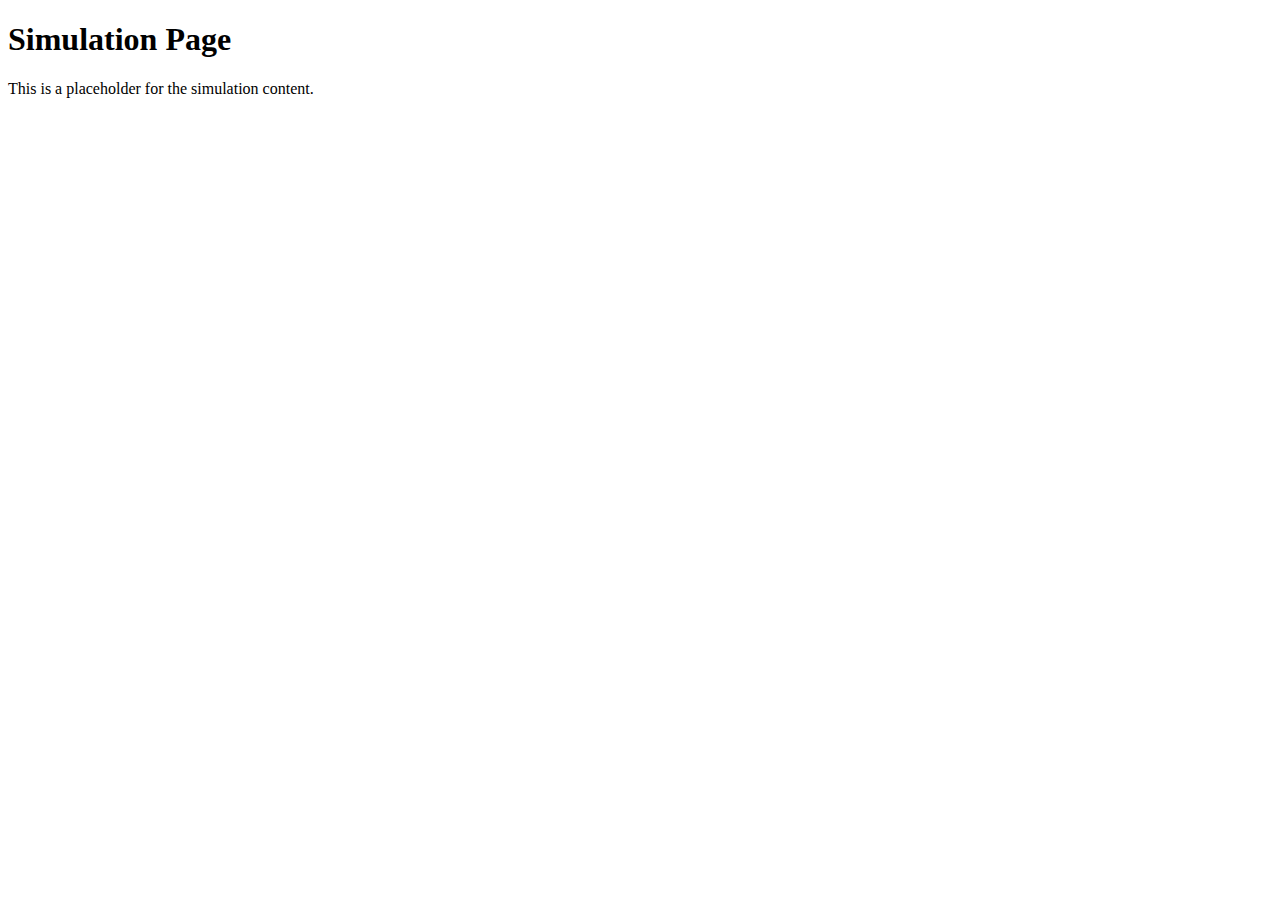
<file: simulation.html>
<!DOCTYPE html>
<html lang="en">
<head>
    <meta charset="UTF-8">
    <meta name="viewport" content="width=device-width, initial-scale=1.0">
    <title>Document</title>
</head>
<body>
    <h1>Simulation Page</h1>
    <p>This is a placeholder for the simulation content.</p>
    
</body>
</html>
</file>
